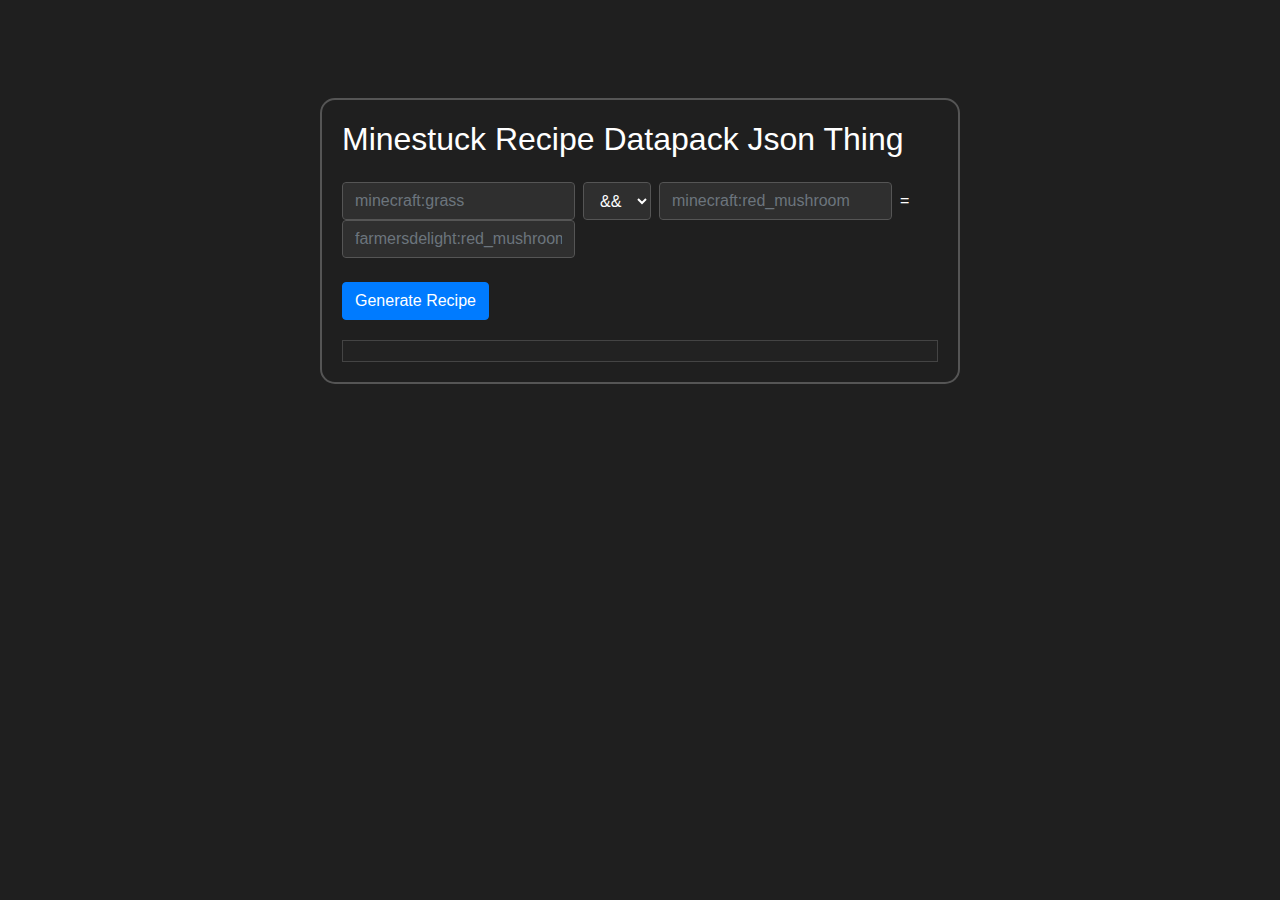
<file: combination.html>
<!DOCTYPE html>
<html lang="en">
<head>
    <meta charset="UTF-8">
    <meta name="viewport" content="width=device-width, initial-scale=1.0">
    <title>Combination thing</title>
    <link href="https://maxcdn.bootstrapcdn.com/bootstrap/4.5.2/css/bootstrap.min.css" rel="stylesheet">
    <link rel="stylesheet" href="css/main.css">
</head>
<body>
    <div class="container mt-5">
        <h2 class="mb-4">Minestuck Recipe Datapack Json Thing</h2>
        <form id="combinationForm" class="form-inline mb-4">
            <div class="form-group mr-2">
                <input type="text" class="form-control" id="input1" placeholder="minecraft:grass">
            </div>
            <div class="form-group mr-2">
                <select class="form-control" id="selectOperator">
                    <option value="and">&&</option>
                    <option value="or">||</option>
                </select>
            </div>
            <div class="form-group mr-2">
                <input type="text" class="form-control" id="input2" placeholder="minecraft:red_mushroom">
            </div>
            <span class="mr-2">=</span>
            <input type="text" class="form-control" id="result" placeholder="farmersdelight:red_mushroom_colony">
            
        </form>
        <button type="button" class="btn btn-primary" onclick="generateRecipe()">Generate Recipe</button>
        <div id="jsonDisplay"></div>
    </div>

    <script>
        function generateRecipe() {
            const input1 = document.getElementById('input1').value;
            const input2 = document.getElementById('input2').value;
            const mode = document.getElementById('selectOperator').value;
            const output = document.getElementById('result').value;

            const recipeJSON = {
                "type": "minestuck:combination",
                "input1": {
                    "item": input1
                },
                "input2": {
                    "item": input2
                },
                "mode": mode,
                "output": {
                    "item": output
                }
            };

            document.getElementById('jsonDisplay').innerText = JSON.stringify(recipeJSON, null, 2);

            const queryString = window.location.search;
            const urlParams = new URLSearchParams(queryString);
            if (urlParams.has('Datapack')) {
                localStorage.setItem('combinationData', JSON.stringify(recipeJSON));
                window.location.href = 'datapack.html';
            }

        }
    </script>

    <script src="https://ajax.googleapis.com/ajax/libs/jquery/3.5.1/jquery.min.js"></script>
    <script src="https://cdnjs.cloudflare.com/ajax/libs/popper.js/1.16.0/umd/popper.min.js"></script>
    <script src="https://maxcdn.bootstrapcdn.com/bootstrap/4.5.2/js/bootstrap.min.js"></script>
</body>
</html>
</file>
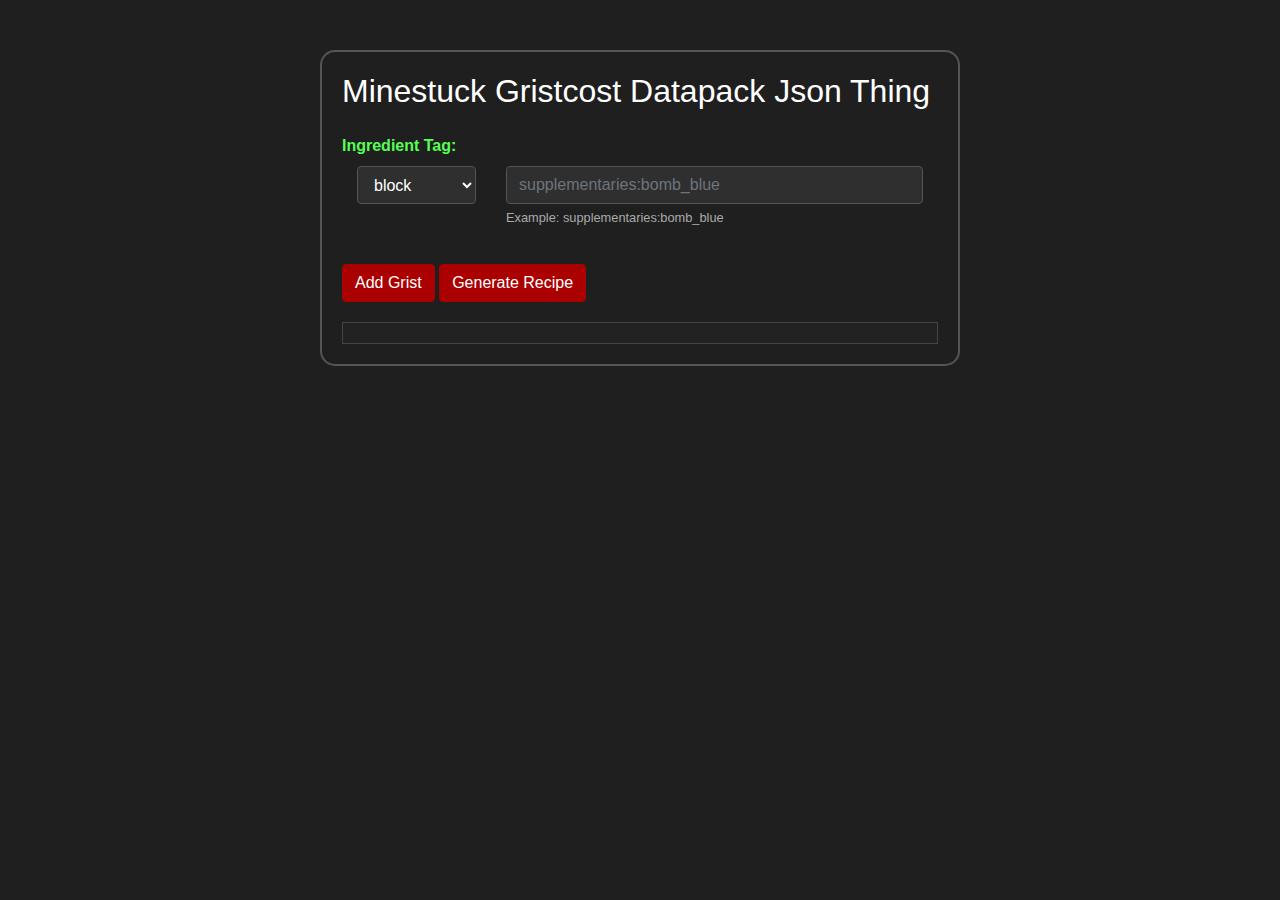
<file: gristcost.html>
<!DOCTYPE html>
<html lang="en">
<head>
  <meta charset="UTF-8">
  <title>Minestuck Gristcost Datapack Json Thing</title>
  <!-- Bootstrap CSS -->
  <link href="https://stackpath.bootstrapcdn.com/bootstrap/4.5.2/css/bootstrap.min.css" rel="stylesheet">
  <link rel="stylesheet" href="css/main.css">
</head>
<body>
  <div class="container">
    <h2 class="mb-4">Minestuck Gristcost Datapack Json Thing</h2>
    <form id="recipeForm">

      <div class="form-group">
        <label for="ingredient-tag">Ingredient Tag:</label>
        <div class="container-fluid">
          <div class="row">
            <div class="col-md-3">
              <select class="form-control" id="selectOperator">
                <option value="block">block</option>
                <option value="fluid">fluid</option>
                <option value="item">item</option>
              </select>
            </div>

          <div class="col-md-9">
            <input type="text" class="form-control" id="ingredient-tag" name="ingredient-tag" placeholder='supplementaries:bomb_blue' required>
            <small class="form-text">Example: supplementaries:bomb_blue</small>
          </div>  
        </div>
        </div>
      </div>

      <div id="gristCostSection">
        
      </div>

      <button type="button" class="btn btn-minestuck" id="addGristBtn">Add Grist</button>
      <button type="submit" class="btn btn-minestuck">Generate Recipe</button>
    </form>
    <div id="jsonDisplay"></div>
  </div>

  <!-- popup -->
  <div class="modal" id="imageModal">
    <div class="modal-dialog modal-dialog-centered">
      <div class="modal-content">

        <div class="modal-header">
          <h4 class="modal-title">Select Grist</h4>
          <button type="button" class="close" data-dismiss="modal">&times;</button>
        </div>

        <div class="modal-body">
          <div class="gallery">
            <img src="img/grist/amber.png" class="gallery-item" data-image="amber.png">
            <img src="img/grist/Amethyst.png" class="gallery-item" data-image="Amethyst.png">
            <img src="img/grist/Artifact.png" class="gallery-item" data-image="Artifact.png">
            <img src="img/grist/Build.png" class="gallery-item" data-image="Build.png">
            <img src="img/grist/Chalk.png" class="gallery-item" data-image="Chalk.png">
            <img src="img/grist/Caulk.png" class="gallery-item" data-image="Caulk.png">
            <img src="img/grist/Cobalt.png" class="gallery-item" data-image="Cobalt.png">
            <img src="img/grist/Diamond.png" class="gallery-item" data-image="Diamond.png">
            <img src="img/grist/Garnet.png" class="gallery-item" data-image="Garnet.png">
            <img src="img/grist/Gold.png" class="gallery-item" data-image="Gold.png">
            <img src="img/grist/Iodine.png" class="gallery-item" data-image="Iodine.png">
            <img src="img/grist/Marble.png" class="gallery-item" data-image="Marble.png">
            <img src="img/grist/Marble.png" class="gallery-item" data-image="Mercury.png">
            <img src="img/grist/Quartz.png" class="gallery-item" data-image="Quartz.png">
            <img src="img/grist/Ruby.png" class="gallery-item" data-image="Ruby.png">
            <img src="img/grist/Rust.png" class="gallery-item" data-image="Rust.png">
            <img src="img/grist/Shale.png" class="gallery-item" data-image="Shale.png">
            <img src="img/grist/Sulfur.png" class="gallery-item" data-image="Sulfur.png">
            <img src="img/grist/Uranium.png" class="gallery-item" data-image="Uranium.png">
            <img src="img/grist/Zillium.png" class="gallery-item" data-image="Zillium.png">
          </div>
        </div>
      </div>
    </div>
  </div>

  <script src="https://code.jquery.com/jquery-3.5.1.slim.min.js"></script>
  <script src="https://cdn.jsdelivr.net/npm/@popperjs/core@2.11.6/dist/umd/popper.min.js"></script>
  <script src="https://stackpath.bootstrapcdn.com/bootstrap/4.5.2/js/bootstrap.min.js"></script>
  
  <script>
      document.getElementById('addGristBtn').addEventListener('click', function() {
        $('#imageModal').modal('show');
      });
    
      $(document).on('click', '.gallery-item', function() {
        const selectedImage = $(this).data('image');
        createGristCard(selectedImage);
        $(this).addClass('selected').off('click');
        $('#imageModal').modal('hide');
      });
    
      function createGristCard(image) {
        const gristCount = $('.grist-card').length + 1;
    
        const gristCostSection = document.getElementById('gristCostSection');
    
        const gristCard = document.createElement('div');
        gristCard.classList.add('grist-card');
    
        gristCard.innerHTML = `
          <div class="form-group">
            <img src="img/grist/${image}" width="50" height="50">
            <input type="hidden" id="image-${gristCount}" name="image-${gristCount}" value="${image}">
          </div>
          <div class="form-group">
            <label for="grist-cost-${gristCount}">Grist Cost ${gristCount}:</label>
            <input type="number" class="form-control" id="grist-cost-${gristCount}" name="grist-cost-${gristCount}" required>
          </div>
        `;
    
        gristCostSection.appendChild(gristCard);
    
      }
      
      document.getElementById('recipeForm').addEventListener('submit', function(event) {
        event.preventDefault();

        const type = document.getElementById('selectOperator').value;
        const ingredientTag = document.getElementById('ingredient-tag').value;

        
        const ingredient = {
            [type]: ingredientTag
        };

        const gristCosts = {};

        $('.grist-card').each(function(index) {
        const gristCount = index + 1;
        const gristCostInput = parseInt($(this).find(`#grist-cost-${gristCount}`).val());
        const selectedImage = $(this).find(`#image-${gristCount}`).val();

        console.log("Selected Image:", selectedImage);

        if (selectedImage) {
            const imageName = selectedImage.split('.')[0];
            gristCosts[`minestuck:${imageName}`] = gristCostInput;
        }
        });

        const recipeJSON = {
        "type": "minestuck:grist_cost",
        "grist_cost": gristCosts,
        "ingredient": ingredient
        };

        const jsonDisplay = document.getElementById('jsonDisplay');
        jsonDisplay.textContent = JSON.stringify(recipeJSON, null, 2);

        const queryString = window.location.search;
        const urlParams = new URLSearchParams(queryString);
        if (urlParams.has('Datapack')) {
          localStorage.setItem('recipeData', JSON.stringify(recipeJSON));
          window.location.href = 'datapack.html';
        }
      });
    </script>
  </body>
</html>
</file>
<file: css/main.css>
body {
    background-color: #1f1f1f;
    color: #ffffff;
    padding-top: 50px;
    font-family: Arial, sans-serif;
  }

  .container {
    width: 50%;
    margin: 0 auto;
    border-radius: 15px;
    border: 2px solid #555;
    padding: 20px;
  }

  label {
    color: #55FF55;
    font-weight: bold;
  }

  .form-control {
    background-color: #2f2f2f;
    color: #ffffff;
    border-color: #555;
  }

  .form-control:focus {
    background-color: #3f3f3f;
    color: #ffffff;
    border-color: #777;
  }

  .btn-minestuck {
    background-color: #AA0000;
    border-color: #AA0000;
    color: #FFFFFF;
    margin-top: 20px;
  }

  .btn-minestuck:hover {
    background-color: #770000;
    border-color: #770000;
  }

  .form-text {
    color: #aaa;
  }

  .grist-card {
    margin-top: 20px;
    padding: 10px;
    background-color: #333;
    border-radius: 10px;
  }

  .grist-card label {
    color: #55FF55;
    font-weight: bold;
  }

  .gallery-item {
    width: 100px;
    height: 100px;
    margin: 5px;
    cursor: pointer;
  }
  .gallery-item[data-grist=dummy] {
    margin-left: 185px;
    margin-right: 185px;
  }
  .selected {
    border: 2px solid #AA0000;
  }

  .grist-card {
    display: flex;
    align-items: center;
    margin-bottom: 10px;
  }
  .grist-card img {
      margin-right: 10px;
      margin-top: 10px;
      margin-left: 10px;
  }
  .grist-card button {
    margin-top: 30px;
    margin-left: 10px;
  }
  .grist-count {
    margin-left: auto;
  }

  #jsonDisplay {
      font-family: 'Courier New', Courier, monospace;
      font-size: 14px;
      border: 1px solid #444;
      padding: 10px;
      margin-top: 20px;
      white-space: pre-wrap;
      background-color: #222;
      color: #ddd;
  }
</file>
